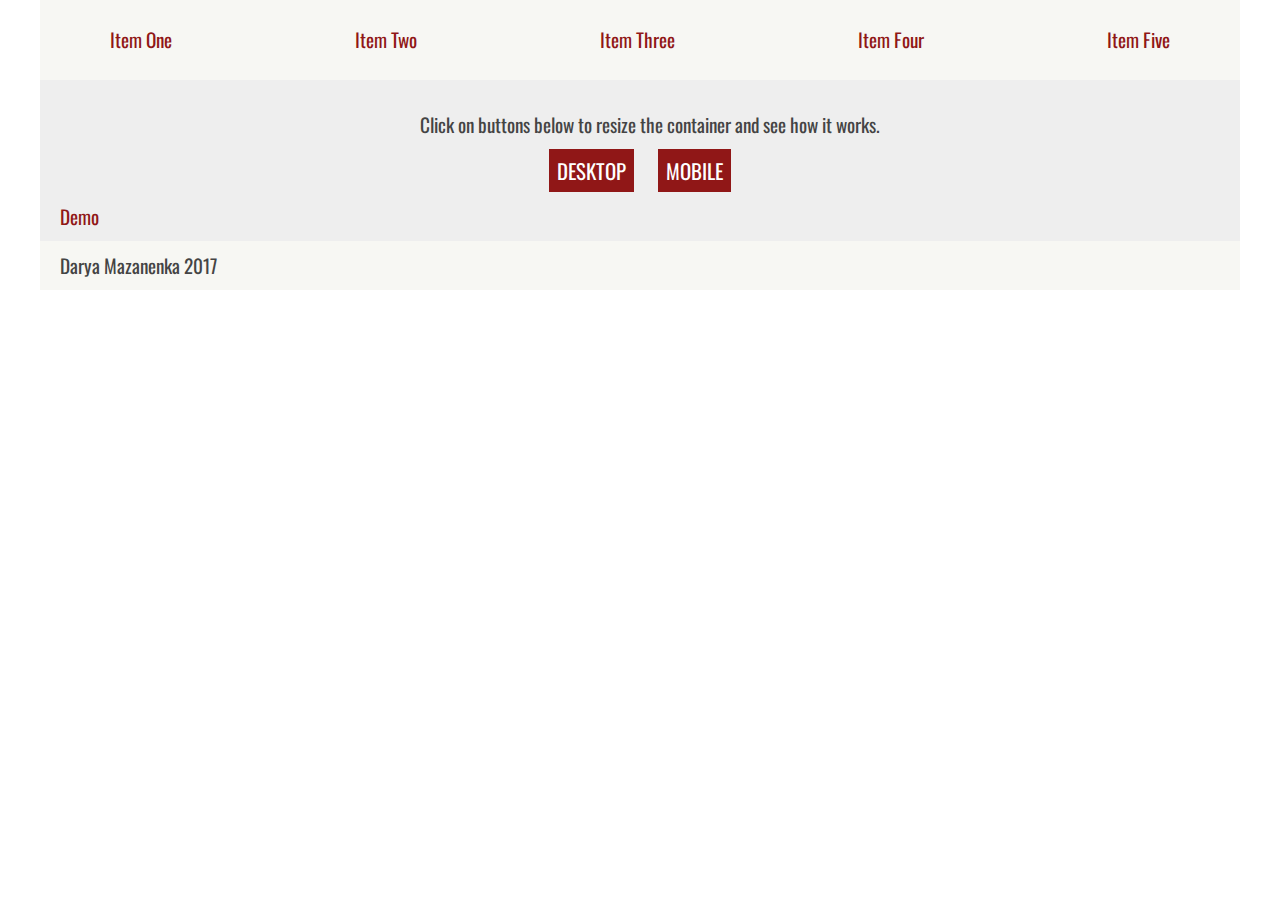
<file: index.html>
<!DOCTYPE html>
<html lang="en">
    <head>
        <meta charset="utf-8">
        <meta http-equiv="X-UA-Compatible" content="IE=edge">
        <meta name="viewport" content="width=device-width, initial-scale=1, maximum-scale=1, user-scalable=no">  
        <title>Responsive Menu Example</title>
        <link href="https://fonts.googleapis.com/css?family=Oswald:400" rel="stylesheet">
        <link rel="stylesheet" href="style.css">        
    </head>
    <body>    
        <div id="container">
            <header class="main-header">
                <nav class="menu">
                    <div class="mobile-wrap invisible">
                        <span class="mobile-menu"></span>
                    </div>
                    <ul class="main-navigation">
                        <li><a href="#" data-text="Item One">Item One</a></li>
                        <li><a href="#" data-text="Item Two">Item Two</a></li>
                        <li><a href="#" data-text="Item Three">Item Three</a></li>
                        <li><a href="#" data-text="Item Four">Item Four</a></li>
                        <li><a href="#" data-text="Item Five">Item Five</a></li>
                    </ul>
                </nav> 
            </header>
            <main>
                <div class="buttons">
                    <p>
                    Click on buttons below to resize the container and see how it works.
                    </p>
                    <button class="btn desktop">Desktop</button>
                    <button class="btn mobile">Mobile</button>
                </div>
                <p>
                    <a href="demo/demo.html">Demo</a>
                </p>
            </main>                      
            <footer>              
                <p>Darya Mazanenka 2017</p>
            </footer>
        </div>
        <script src="https://ajax.googleapis.com/ajax/libs/jquery/3.1.0/jquery.min.js"></script>
        <script>
            (function() {
                
                // Container size parameters and variables
                var tablet_width = 1024,
                    mobile_width = 320,
                    btn = $(".btn"),
                    mobile_btn = $(".mobile-wrap"),
                    main_nav = $(".main-navigation");
                
                // Resize a container size
                function widthResize(containerWidth) {
                    $("#container").animate({width: containerWidth}, 700);
                }                
                
                // Check which button is clicked
                btn.on("click", function() {
                    if( $(this).hasClass("desktop") ) {
                        widthResize(tablet_width);   
                        // Now we hide mobile icon and show menu
                        if ( main_nav.hasClass("mobile") ) {
                            main_nav.removeClass("mobile").attr("style", " ");
                            mobile_btn.addClass("invisible");
                        }        
                    } else {
                        widthResize(mobile_width);
                        mobile_btn.removeClass("invisible");   
                        main_nav.addClass("mobile");
                    }
                });
                
                // Toggle slide menu when click on mobile icon
                $(".mobile-wrap").on("click", function() {
                    $(".main-navigation").slideToggle();
                });
                
            })();
        </script>
    </body>
</html>
</file>
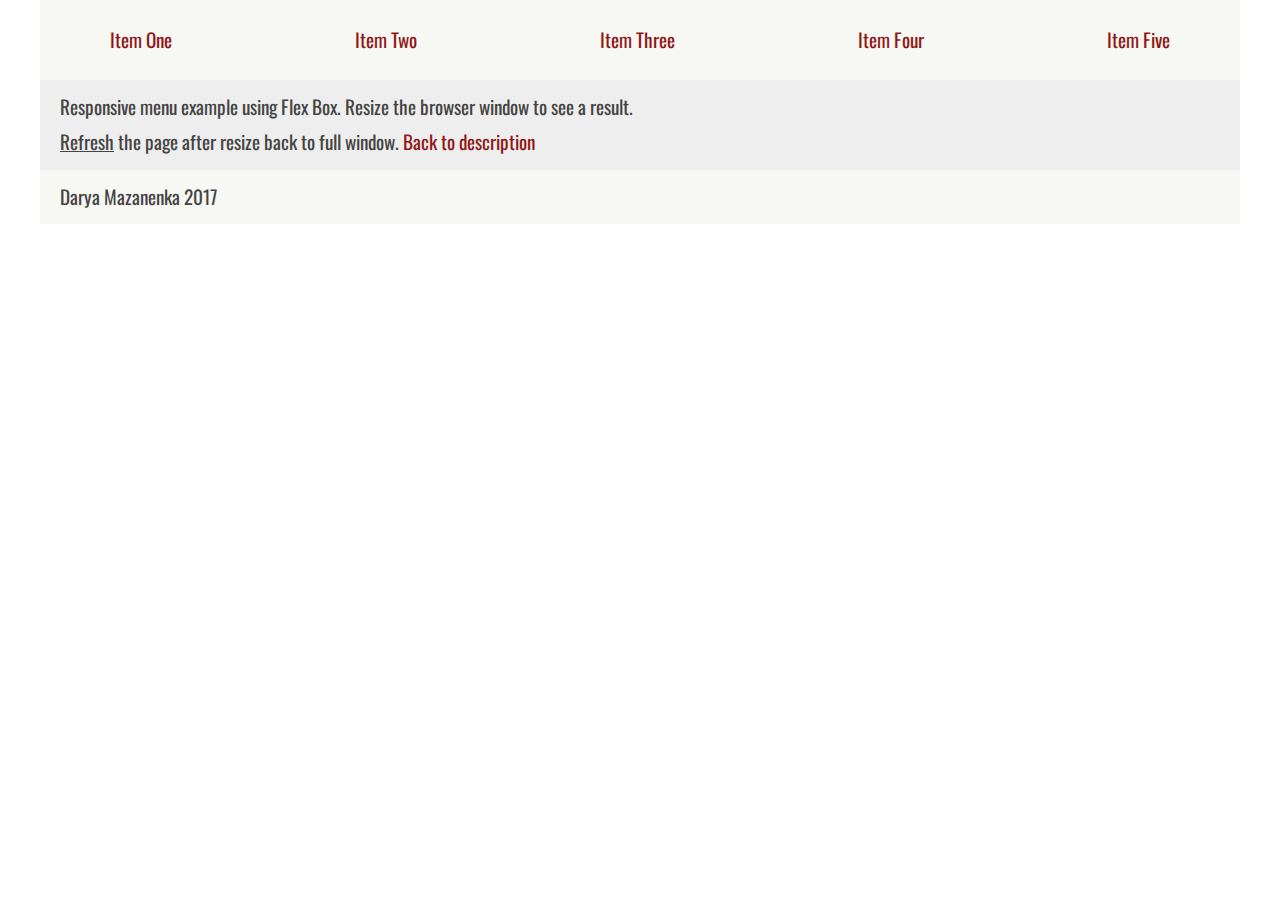
<file: demo/demo.html>
<!DOCTYPE html>
<html lang="en">
    <head>
        <meta charset="utf-8">
        <meta http-equiv="X-UA-Compatible" content="IE=edge">
        <meta name="viewport" content="width=device-width, initial-scale=1, maximum-scale=1, user-scalable=no">  
        <title>Responsive Menu Example using Flex Box</title>
        <link href="https://fonts.googleapis.com/css?family=Oswald:400" rel="stylesheet">
        <link rel="stylesheet" href="demo.css">        
    </head>
    <body>    
        <div id="container">
            <header class="main-header">
                <nav class="menu">
                    <div class="mobile-wrap">
                        <span class="mobile-menu"></span>
                    </div>
                    <ul class="main-navigation">
                        <li><a href="#" data-text="Item One">Item One</a></li>
                        <li><a href="#" data-text="Item Two">Item Two</a></li>
                        <li><a href="#" data-text="Item Three">Item Three</a></li>
                        <li><a href="#" data-text="Item Four">Item Four</a></li>
                        <li><a href="#" data-text="Item Five">Item Five</a></li>
                    </ul>
                </nav> 
            </header>
            <main>
                <p>
                    Responsive menu example using Flex Box. Resize the browser window to see a result. <br>
                    <span>Refresh</span> the page after resize back to full window.
                    <a href="../index.html">Back to description</a>
                </p>
            </main>                      
            <footer>              
                <p>Darya Mazanenka 2017</p>
            </footer>
        </div>
        <script src="https://ajax.googleapis.com/ajax/libs/jquery/3.1.0/jquery.min.js"></script>
        <script>
            (function() {
                  // Toggle slide menu when click on mobile icon
                    $(".mobile-wrap").on("click", function() {
                        $(".main-navigation").slideToggle();
                    });
            })();
        </script>
    </body>
</html>
</file>
<file: style.css>
/*
** This is the example of desktop menu transformation to mobile menu
** Menu styling with Flex Box
*/

* {
    margin: 0;
    padding: 0;
}
html, body {
    width: 100%;
}
body {
    font-family: 'Oswald', sans-serif;
    font-size: 16px;
    color: #555;
}
#container {
    max-width: 1200px;
    margin: auto;
}
a {
    color: #901717;
    text-decoration: none;
}
.main-header {
    padding: 20px 0;
    background: #f7f7f3;
}
.menu {
    border-top: 1px solid #f7f7f3;
    border-bottom: 1px solid #f7f7f3;
}
/**--- Mobile menu icon styles ----**/
.mobile-wrap {
    display: block;
    width: 30px;
    height: 22px;
    margin: auto;
    padding: 5px;
    border: 2px solid #a52a2a;
    cursor: pointer;
}
.mobile-menu {
    position: relative;
    display: block;
    width: 30px;
    height: 2px;  
    background: #a52a2a;
    cursor: pointer;
}
.mobile-menu:before,
.mobile-menu:after {
    position: absolute;
    content: "";
    width: 30px;
    height: 2px;
    background: #a52a2a;
}
.mobile-menu:before {
    top: 10px;
    left: 0;
}
.mobile-menu:after {
    top: 20px;
    left: 0;
}
.main-navigation {
    display: flex;
    justify-content: space-between;
    width: 90%;
    margin: auto;
    list-style: none;
}
li {
    overflow: hidden;
}
li a {
    position: relative;
    display: inline-block;
    padding: 0 10px;
    font-size: 1.2em;
    line-height: 2em;
    transition: all .5s cubic-bezier(.61, .03, .32, .92);
}
li a:after {
    content: attr(data-text);
    position: absolute;
    z-index: -1;
    left: 0;
    width: 100%;
    color: #fff;
    line-height: 2em;
    text-align: center;
    background: #555;
    transform: translateY(100%);
    transition: all .5s cubic-bezier(.61, .03, .32, .92);
}
li a:hover {
    transform: translateY(-100%);
}
li a:hover:after {
    transform: translateY(100%);
}

/**  -- Styles for example only -- **/
.mobile {
    display: none;
    margin-top: 20px;
    text-align: center;
}   
.invisible {
    display: none;
}
.visible {
    display: flex;
}
/** --- Main content --- **/
main {
    padding: 10px 0;
    background-color: #eee;
}
 p {
     padding-left: 20px;
     font-size: 1.2em;
     color: #444;
}
/** -----Button section----**/
.buttons {
    margin-top: 20px;
    text-align: center;
}
.btn {
    display: inline-block;
    margin: 10px;
    padding: 3px 5px;
    font-family: 'Oswald', sans-serif;
    font-size: 1.3rem;
    color: #fff;
    background-color: #901717;
    border: 3px solid #901717;
    text-transform: uppercase;
    transition: all .5s cubic-bezier(.61, .03, .32, .92);
}
.btn:hover {
    color: #901717;
    background: none;
    cursor: pointer;
}
/** ---- Footer ---- **/
footer {
    padding: 10px 0;
    background: #F7F7F3;
}
</file>
<file: demo/demo.css>
/*
** This is the example of desktop menu transformation to mobile menu
** Menu styling with Flex Box
*/
* {
    margin: 0;
    padding: 0;
}
body {
    font-family: 'Oswald', sans-serif;
    font-size: 16px;
    color: #555;
}
#container {
    max-width: 1200px;
    margin: auto;
}
a {
    color: #901717;
    text-decoration: none;
}
.main-header {
    padding: 20px 0;
    background: #f7f7f3;
}
.menu {
    border-top: 1px solid #f7f7f3;
    border-bottom: 1px solid #f7f7f3;
}
/**--- Mobile menu icon styles ----**/
.mobile-wrap {
    display: none;
    width: 30px;
    height: 22px;
    margin: auto;
    padding: 5px;
    border: 2px solid #a52a2a;
    cursor: pointer;
}
.mobile-menu {
    position: relative;
    display: block;
    width: 30px;
    height: 2px;  
    background: #a52a2a;
    cursor: pointer;
}
.mobile-menu:before,
.mobile-menu:after {
    position: absolute;
    content: "";
    width: 30px;
    height: 2px;
    background: #a52a2a;
}
.mobile-menu:before {
    top: 10px;
    left: 0;
}
.mobile-menu:after {
    top: 20px;
    left: 0;
}
.main-navigation {
    display: flex;
    justify-content: space-between;
    width: 90%;
    margin: auto;
    list-style: none;
}
li {
    overflow: hidden;
}
li a {
    position: relative;
    display: inline-block;
    padding: 0 10px;
    font-size: 1.2em;
    line-height: 2em;
    transition: all .5s cubic-bezier(.61, .03, .32, .92);
}
li a:after {
    content: attr(data-text);
    position: absolute;
    z-index: -1;
    left: 0;
    width: 100%;
    color: #fff;
    line-height: 2em;
    text-align: center;
    background: #555;
    transform: translateY(100%);
    transition: all .5s cubic-bezier(.61, .03, .32, .92);
}
li a:hover {
    transform: translateY(-100%);
}
li a:hover:after {
    transform: translateY(100%);
}
/** --- Main content --- **/
main {
    padding: 10px 0;
    background-color: #eee;
}
 p {
     padding-left: 20px;
     font-size: 1.2em;
     line-height: 1.8em;
     color: #444;
}
p span {
    text-decoration: underline;
}
/** ---- Footer ---- **/
footer {
    padding: 10px 0;
    background: #F7F7F3;
}
/**
** Media Queries for Mobile phones
**/
@media screen
and (min-width: 320px) 
and (max-width: 767px) {
    .mobile-wrap {
        display: block;
    }
    .main-navigation {
        margin-top: 20px;
        text-align: center;
        display: none;
    }    
    li a {
        font-size: 1.4em;
        color: #555;
    }
    li a:after {
        content: "";
    }
    li a:hover {
        transform: none;
    }
}
</file>
